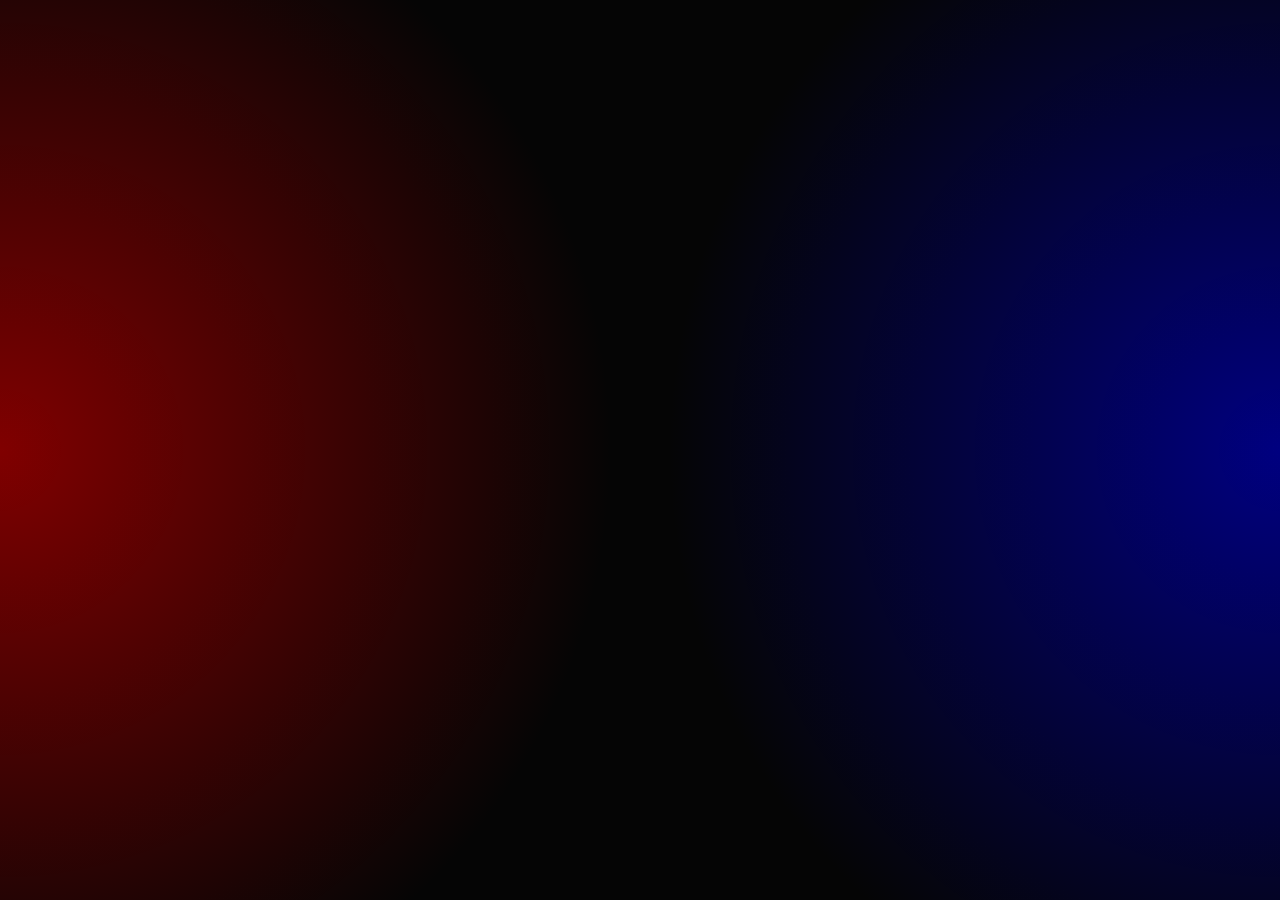
<file: user/index.html>
<!DOCTYPE html>
<html lang="pl">
<head>
    <meta charset="UTF-8">
    <title>FAMILIADA ZSK - WIDOK WIDZA</title>
    <link rel="stylesheet" href="styles.css">
<style>
    #final-board {
        width: 100%;
        display: flex;
        flex-direction: column;
        align-items: center;
        gap: 20px;
        animation: fadeIn 0.5s ease-in-out;
        z-index: 10;
    }

    .final-columns-container {
        display: flex;
        width: 100%;
        gap: 30px;
        justify-content: center;
    }

    .final-column {
        flex: 1;
        display: flex;
        flex-direction: column;
        gap: 12px;
        background: var(--board-blue); 
        border: 12px solid #3a3a3a; 
        border-radius: 30px; 
        padding: 20px; 
        box-shadow: inset 0 0 50px #000;
    }

    .final-column-title {
        text-align: center;
        color: #aaa;
        font-size: 16px;
        font-weight: bold;
        margin-bottom: 10px;
        letter-spacing: 2px;
        text-transform: uppercase;
        line-height: 1.4;
    }

    .final-row {
        display: flex;
        background: #004488; 
        height: 55px; 
        border: 3px solid var(--accent-blue); 
        align-items: center;
        font-size: 1.4vw; 
        font-weight: bold;
        text-transform: uppercase;
    }

    .final-text {
        flex: 4;
        padding-left: 15px;
        border-right: 2px solid rgba(0, 170, 255, 0.3);
        overflow: hidden;
        white-space: nowrap;
        color: #fff;
        text-shadow: 2px 2px 4px #000;
    }

    .final-pts {
        flex: 1;
        text-align: center;
        color: var(--led-yellow); 
        text-shadow: 0 0 10px rgba(255, 215, 0, 0.5);
    }

    #center-area {
        flex: 2;
        display: flex;
        justify-content: center;
        margin: 0 20px;
    }

    @keyframes fadeIn { from { opacity: 0; transform: scale(0.95); } to { opacity: 1; transform: scale(1); } }
</style>
</head>

<body>
<!--
<body onclick="this.querySelector('#unlock-msg').style.display='none'">
    <div id="unlock-msg" style="position:fixed; top:0; left:0; width:100%; height:100%; display: none; background:rgba(0,0,0,0.8); z-index:10000; display:flex; align-items:center; justify-content:center; color:white; font-family:sans-serif; cursor:pointer;">
        <h1>KLIKNIJ GDZIEKOLWIEK, ABY ZACZĄĆ</h1>
    </div>-->

    <div id="blackout"></div>

    <div id="intro-screen">
        <div class="pixel-grid" id="pixel-canvas"></div>
    </div>

    <div id="game-screen">
        <div id="narada-box"></div>
        <div id="viewer-timer" style="display: none;">
            <div class="timer-label">CZAS:</div>
            <div id="timer-number">20</div>
        </div>
        
        <div class="pot-area" id="main-pot-area">
            <div class="pot-label">SUMA</div>
            <div class="score-val" id="pot">000</div>
        </div>
        
        <div id="question-display"></div>
        
        <div id="game-content">
            <div class="side-area">
                <div class="team-box" id="box-left">
                    <h2 id="n1">LEWA</h2>
                    <div class="score-val" id="s1">000</div>
                </div>
                <div class="strikes" id="str1"></div>
            </div>

            <div id="center-area">
                <div class="main-board" id="ans-grid" style="width: 100%;"></div>

                <div id="final-board" style="display: none;">
                    <div class="final-columns-container">
                        <div class="final-column">
                            <div class="final-column-title"></div>
                            <div id="final-col-1"></div>
                        </div>
                        <div class="final-column">
                            <div class="final-column-title"></div>
                            <div id="final-col-2"></div>
                        </div>
                    </div>
                </div>
            </div>

            <div class="side-area">
                <div class="team-box" id="box-right">
                    <h2 id="n2">PRAWA</h2>
                    <div class="score-val" id="s2">000</div>
                </div>
                <div class="strikes" id="str2"></div>
            </div>
        </div>
    </div>

    <div id="win-screen">
        <div class="win-card">
            <h1>WYGRYWA DRUŻYNA:</h1>
            <div id="win-team-name">-</div>
            <div id="win-points">0 : 0</div>
            <h2 style="color: white; margin-top: 30px;">GRATULACJE!</h2>
        </div>
    </div>

    <audio id="snd-intro" src="audio/intro.mp3" loop></audio>
    <audio id="snd-correct" src="audio/correct.mp3"></audio>
    <audio id="snd-wrong" src="audio/wrong.mp3"></audio>
    <audio id="snd-win" src="audio/win.mp3"></audio>
    <audio id="snd-wrong_final" src="audio/wrong_final.mp3"></audio>
    <audio id="snd-po_1_f" src="audio/po_1_f.mp3"></audio>
    <audio id="snd-przed_r" src="audio/przed_r.mp3"></audio>
    <audio id="snd-przed_final" src="audio/przed_final.mp3"></audio>
    <audio id="snd-check" src="audio/check.mp3"></audio>

    <script src="logic.js"></script>
</body>
</html>
</file>
<file: user/styles.css>
:root {
    --bg: #050505;
    --led-yellow: #ffd700;
    --board-blue: #003366;
    --accent-blue: #00aaff;
    --red-strike: #ff0000;
}

* { box-sizing: border-box; }

body { 
    background-color: var(--bg);
    background-image: radial-gradient(circle at 0% 50%, #800000 0%, transparent 45%), 
                      radial-gradient(circle at 100% 50%, #000080 0%, transparent 45%);
    color: white; font-family: 'Arial Black', sans-serif; 
    margin: 0; overflow: hidden; height: 100vh; 
    display: flex; align-items: center; justify-content: center; 
}

#blackout {
    position: fixed; top: 0; left: 0; width: 100%; height: 100%;
    background: black; opacity: 0; pointer-events: none; z-index: 9999;
    transition: opacity 0.2s ease-in-out; 
}

#intro-screen, #game-screen, #win-screen {
    position: absolute; width: 100%; height: 100%;
    display: none; opacity: 0; transition: opacity 0.6s ease-in-out;
    flex-direction: column; align-items: center; justify-content: center;
}
#game-screen {
    position: absolute; 
    width: 100%; 
    height: 100%;
    display: flex !important;
    display: none; 
    opacity: 0; 
    transition: opacity 0.6s ease-in-out;
    flex-direction: column; 
    align-items: center; 
    justify-content: center; 
}


.pixel-grid { 
    display: grid; grid-template-columns: repeat(31, 20px); gap: 4px; 
    background: #000; padding: 20px; border: 8px solid #222; 
}
.pixel { width: 20px; height: 20px; background: #161610; border-radius: 2px; }
.pixel.on { background: var(--led-yellow); box-shadow: 0 0 15px var(--led-yellow); }


#game-content { 
    display: flex; 
    flex-direction: row; 
    width: 95%; 
    justify-content: center; 
    align-items: center; 
    gap: 30px; 
}
#narada-box {
    height: 60px;
    width: 100%;
    display: flex;
    align-items: center;
    justify-content: center;
    font-size: 19px;
    margin-bottom: 10px;
    opacity: 0;         
    transition: opacity 0.5s ease-in-out;
}


#narada-box.active {
    opacity: 1;
}
.side-area {
    display: flex;
    flex-direction: column;
    align-items: center;
    width: 250px; 
}


#question-display { 
    width: 800px; height: 80px; display: flex; align-items: center; justify-content: center;
    font-size: 26px; color: var(--led-yellow); background: rgba(0,0,0,0.6); 
    border-radius: 10px; margin-bottom: 20px; transition: opacity 0.4s ease-in-out;
    opacity: 0; 
}
#question-display.visible { opacity: 1; }

.main-board { 
    background: var(--board-blue); border: 12px solid #3a3a3a; 
    border-radius: 30px; padding: 25px; width: 800px; 
    box-shadow: inset 0 0 80px #000; 
}

.ans-row { 
    background: #004488; height: 55px; margin-bottom: 8px; border: 3px solid var(--accent-blue); 
    display: flex; align-items: center; justify-content: space-between; padding: 0 25px; font-size: 28px; 
}
.ans-row.hidden span { visibility: hidden; }
.ans-row.hidden::before { content: attr(data-index); color: var(--led-yellow); }

.team-box { 
    background: rgba(10, 10, 10, 0.9); height: 300px; width: 220px; 
    display: flex; flex-direction: column; justify-content: center; align-items: center; 
    border-radius: 20px; border: 5px solid #333; 
}

.score-val { font-size: 80px; color: var(--led-yellow); font-family: monospace; font-weight: bold; }
.strikes { color: #ff0000; font-size: 70px; height: 80px; letter-spacing: 10px; text-shadow: 0 0 20px red; }

.pot-area { margin-bottom: 10px; text-align: center; }
.pot-label { color: white; font-size: 20px; }

.win-card {
    background: rgba(0,0,0,0.85); padding: 40px; border: 10px solid var(--led-yellow);
    border-radius: 30px; text-align: center; animation: bounce 1s infinite alternate;
}
#win-team-name { font-size: 70px; color: var(--led-yellow); }

#viewer-timer {
    position: absolute;
    top: 20px;
    right: 20px;
    background: rgba(0, 0, 0, 0.8);
    border: 3px solid #ffd700;
    padding: 10px 20px;
    border-radius: 10px;
    text-align: center;
    font-family: 'Arial Black', sans-serif;
    z-index: 100;
}
.timer-label { color: #ffd700; font-size: 14px; }
#timer-number { color: white; font-size: 40px; }
.timer-low { color: #ff4444 !important; animation: pulse 0.5s infinite; }

@keyframes pulse {
    0% { transform: scale(1); }
    50% { transform: scale(1.1); }
    100% { transform: scale(1); }
}

@keyframes pulse { 0% { transform: scale(1); } 50% { transform: scale(1.05); } 100% { transform: scale(1); } }
@keyframes bounce { from { transform: translateY(0); } to { transform: translateY(-20px); } }
</file>
